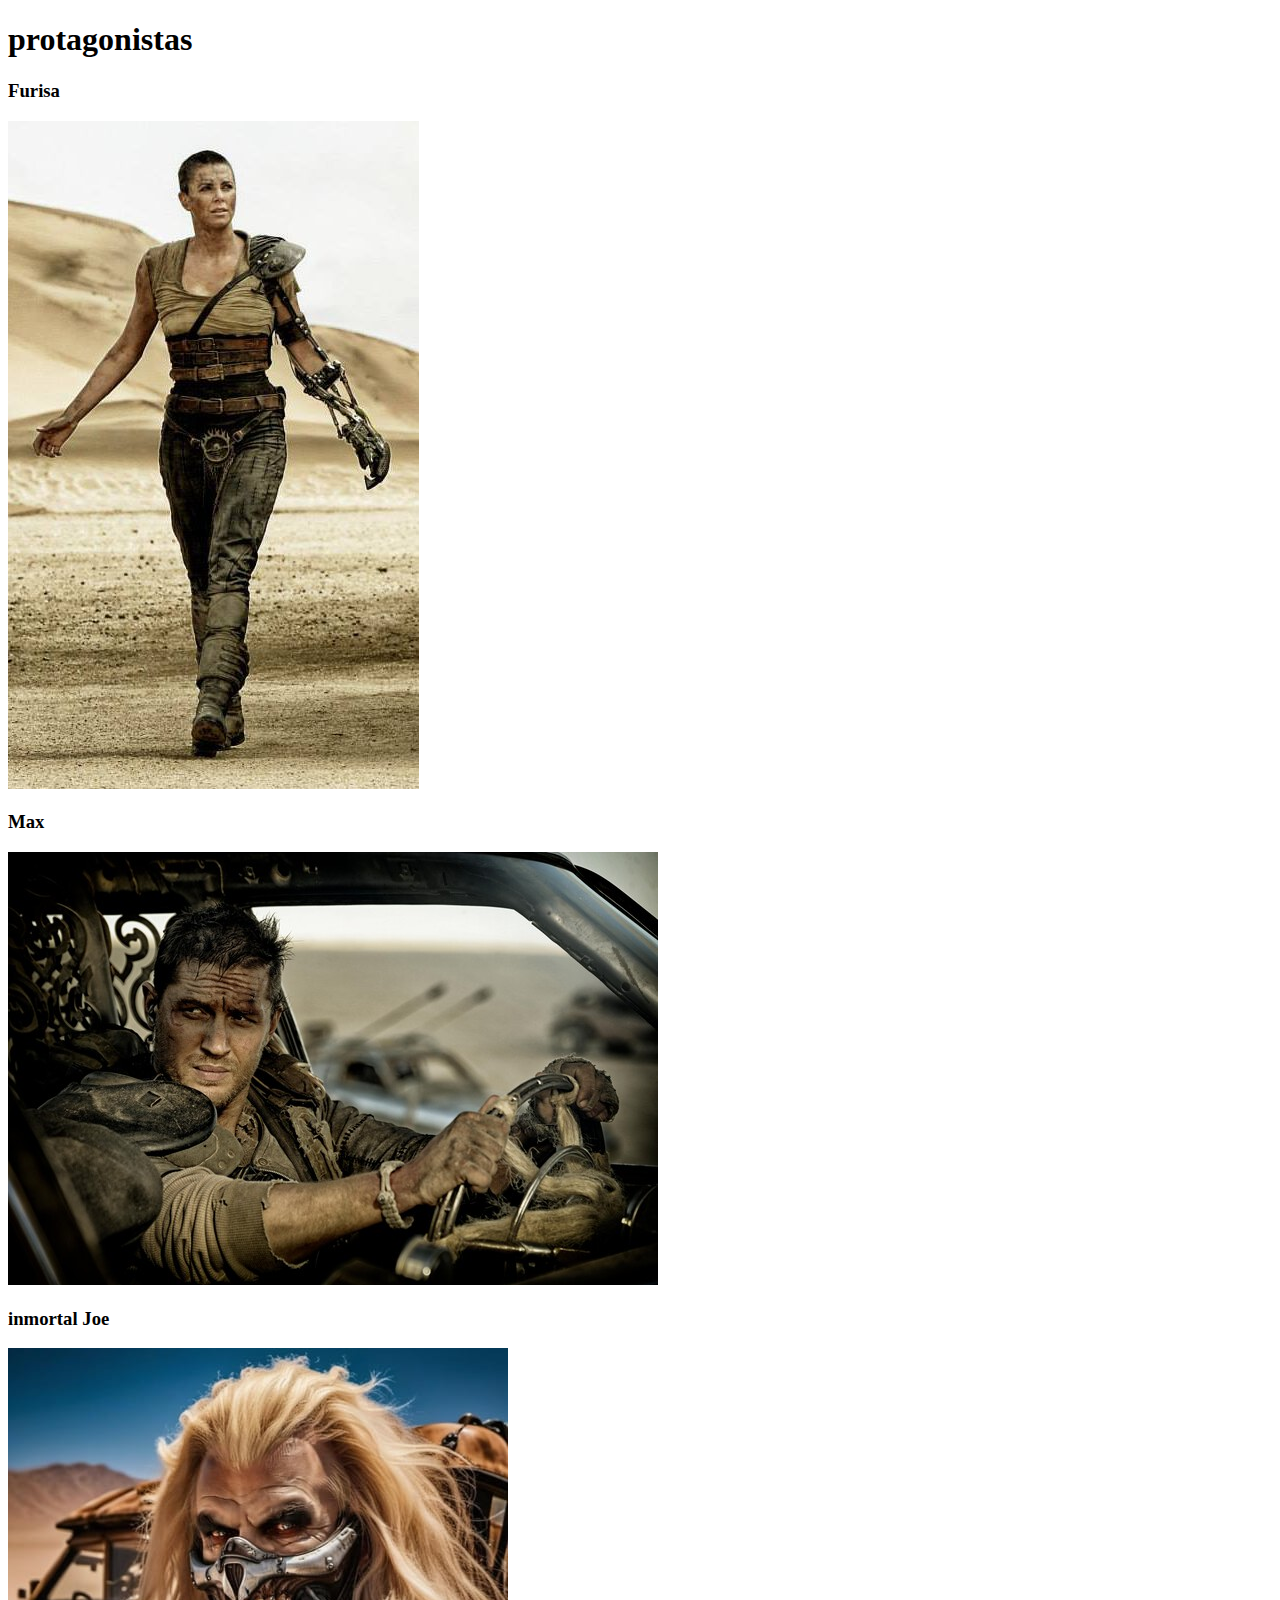
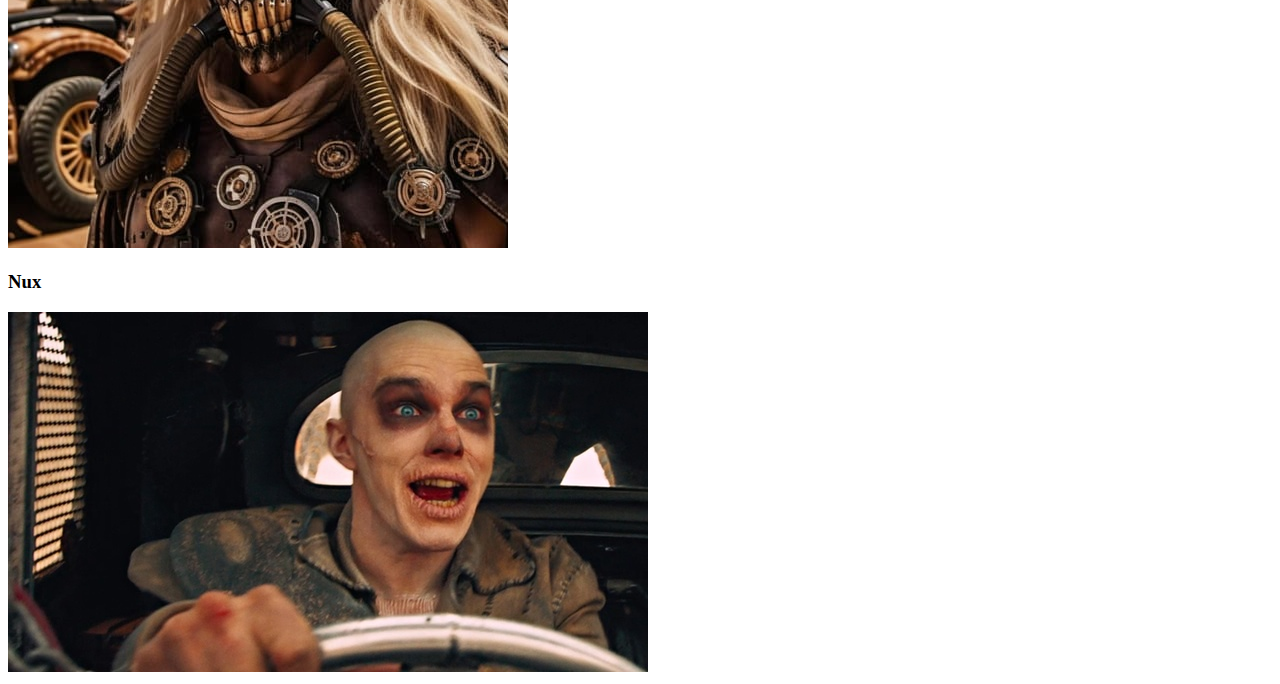
<file: otros.html>
<!DOCTYPE html>
<html lang="es">
<head>
    <meta charset="UTF-8">
    <meta name="viewport" content="width=device-width, initial-scale=1.0">
    <title>Personajes</title>
</head>
<body>
    <h1>protagonistas</h1>
    <h3>Furisa</h3> <img src="./img/17beb6af09c5156fec050a269dd82b55.jpg" alt="Protagonista">
    <h3>Max</h3> <img src="./img/650_1200.jpeg" alt="protaginista">
    <h3>inmortal Joe</h3> <img src="./img/ff52b53f-018e-0fa6-c114-c92a06565416.jpeg" alt="villano">
    <h3>Nux</h3> <img src="./img/que-tal-os-parecio-el-personaje-de-nux-interpretado-por-nicholas-hoult-en-mad-max-fury-road-contiene-spoilers-original.jpg" alt="personajes secundaros">
</body>
</html>
</file>
